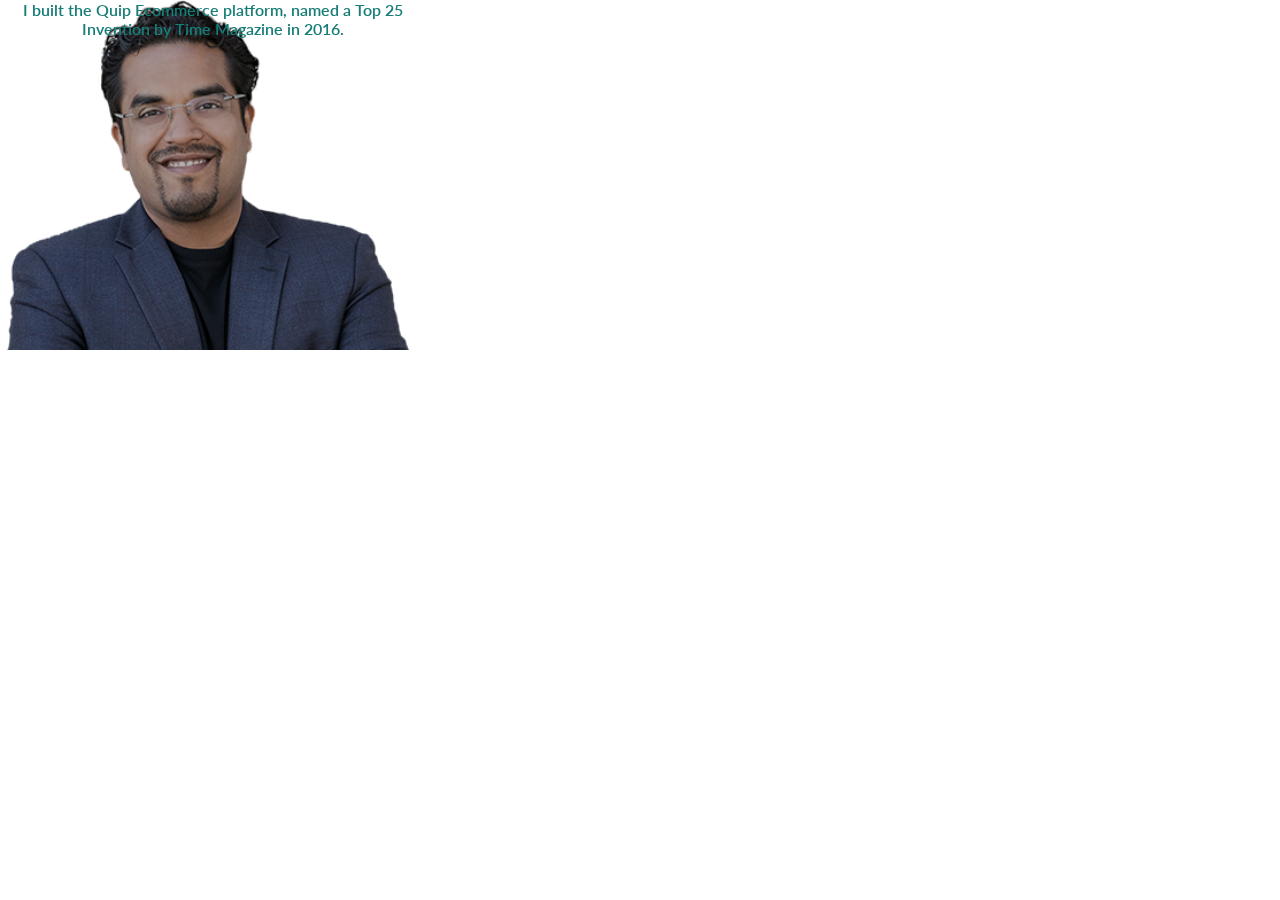
<file: index.html>
<!DOCTYPE html>
<html lang='en'>

<head>
  <meta charset='UTF-8'>
  <title>Portfolio Homepage</title>
  <link href="https://fonts.googleapis.com/css?family=Lato" rel="stylesheet">
  <link rel="stylesheet" href="index.css">
</head>

<body>

    <div class="content">
      <div class="display">

        <div class="display-items">

          <div class="portfolio-img-background" style="background-image:url(anik.png)"></div>

          <div class="img-text">

            <div class="subtitle">I built the Quip Ecommerce platform, named a Top 25 Invention by Time Magazine in 2016.</div>
          </div>

        </div>
      </div>
    </div>

<script>
  const portfolioItems = document.querySelectorAll('.display');

  portfolioItems.forEach(portfolioItem => {
    portfolioItem.addEventListener('mouseover', () => {
      console.log(portfolioItem.childNodes[1].classList)
      portfolioItem.childNodes[1].classList.add('image-blur');
    });

    portfolioItem.addEventListener('mouseout', () => {
      console.log(portfolioItem.childNodes[1].classList)
      portfolioItem.childNodes[1].classList.remove('image-blur');
    });
  });

</script>

</body>
</file>
<file: index.css>
body {
  font-family: "Lato", sans-serif;
  margin: 0px;
}

.container {
  display: grid;
  grid-template-columns: 1fr;
}

.nav-wrapper {
  display: flex;
  justify-content: space-between;
  padding: 38px;
}

.left-side {
  display: flex;
}

.nav-wrapper > .left-side > div {
  margin-right: 20px;
  text-transform: uppercase;
  font-size: 0.9rem;
}

.nav-link-wrapper {
  height: 22px;
  border-bottom: 1px solid transparent;
  transition: border-bottom 0.5s;
}

.active-nav-link {
  border-bottom: 1px solid black;
}

.active-nav-link a {
  color: black !important;
}

.nav-link-wrapper a {
  color: #8a8a8a;
  text-decoration: none;
  transition: color 0.5s;
}

.nav-link-wrapper:hover {
  border-bottom: 1px solid black;
}

.nav-link-wrapper a:hover {
  color: black;
}

.display {
  display: grid;
  grid-template-columns: 1fr 1fr 1fr;
}

.display {
  position: relative;
}

.portfolio-img-background {
  background-size: cover;
  background-repeat: no-repeat;
  height: 350px;
  width: 100%;
}

.img-text {
  position: absolute;
  top: 0;
  display: flex;
  align-content: center;
  justify-content: center;
  height: 100%;
  text-align: center;
}

.img-text .subtitle {
  transition: 1s;
  color: transparent;
}

.image-blur {
  transition: 0.6s;
  filter: brightness(70%);
}

.img-text:hover .subtitle {
  color: lightseagreen;
  font-weight: 600;
}
</file>
